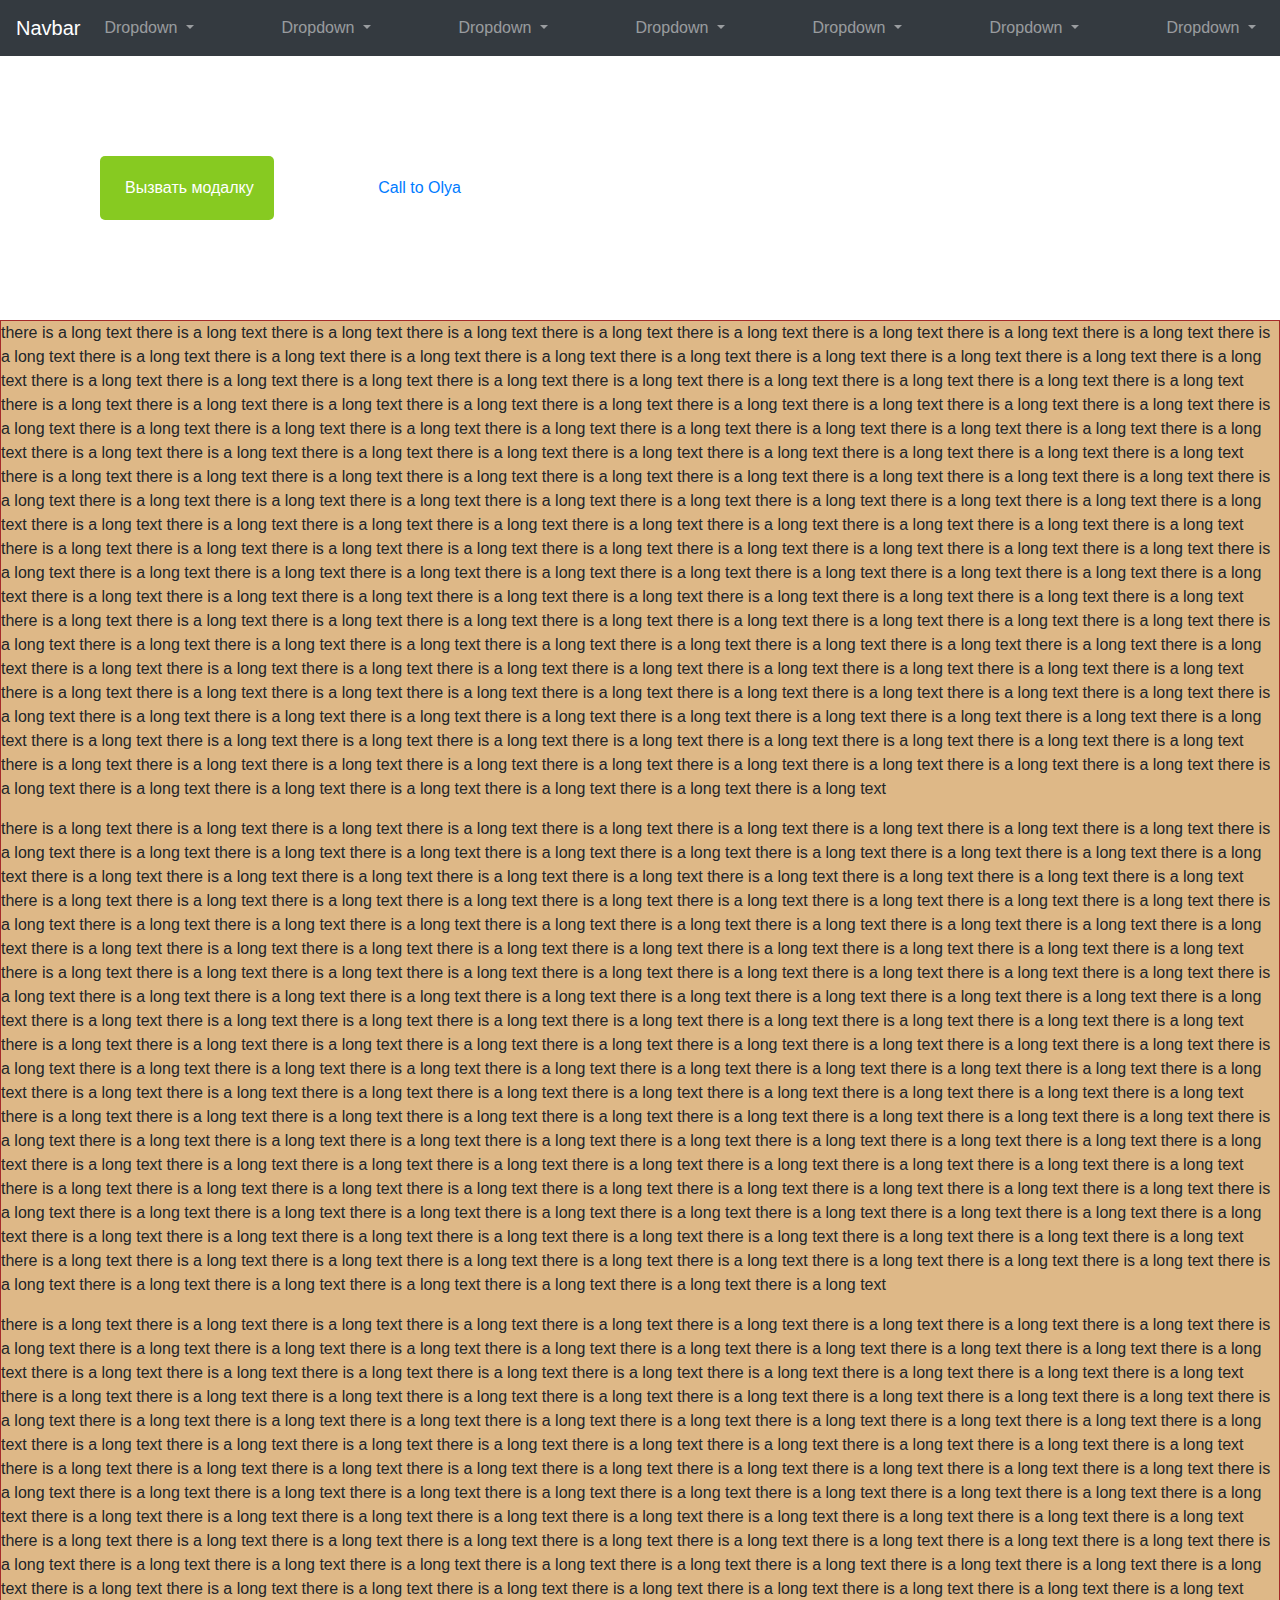
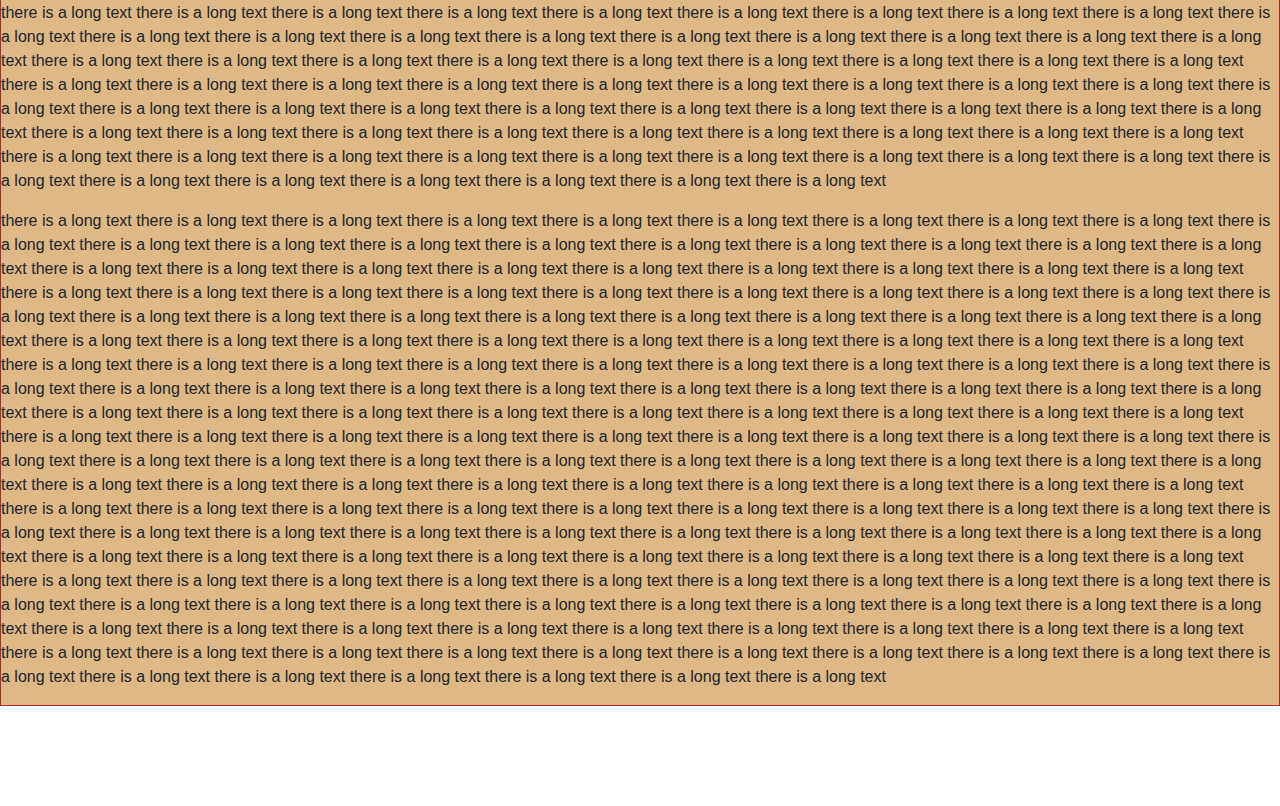
<file: index.html>
<!DOCTYPE html>
<html lang="en">
<head>
  <meta charset="UTF-8">
  <meta name="viewport" content="width=device-width, initial-scale=1.0">
  <title>Document</title>
  <link rel="stylesheet" href="style.css">
  <link href="https://fonts.googleapis.com/icon?family=Material+Icons" rel="stylesheet">
  <!-- <link type="text/css" rel="stylesheet" href="materialize.min.css"  media="screen,projection"/> -->
  <link href="https://fonts.googleapis.com/icon?family=Material+Icons" rel="stylesheet">
  <link rel="stylesheet" href="https://maxcdn.bootstrapcdn.com/bootstrap/4.0.0/css/bootstrap.min.css" integrity="sha384-Gn5384xqQ1aoWXA+058RXPxPg6fy4IWvTNh0E263XmFcJlSAwiGgFAW/dAiS6JXm" crossorigin="anonymous">
</head>
<body>

  <nav class="navbar navbar-expand-lg navbar-dark bg-dark">
    <a class="navbar-brand" href="#">Navbar</a>
    <button class="navbar-toggler" type="button" data-toggle="collapse" data-target="#navbarSupportedContent" aria-controls="navbarSupportedContent" aria-expanded="false" aria-label="Toggle navigation">
      <div class="menu-icon-wrapper">
        <div class="menu-icon"></div>
      </div>
    </button>

  
    <div class="collapse navbar-collapse" id="navbarSupportedContent">
      <ul class="navbar-nav mr-auto">
        <li class="nav-item dropdown">
          <a class="nav-link dropdown-toggle" href="#" id="navbarDropdown" role="button" data-toggle="dropdown" aria-haspopup="true" aria-expanded="false">
            Dropdown
          </a>
          <div class="dropdown-menu" aria-labelledby="navbarDropdown">
            <a class="dropdown-item" href="#">Action</a>
            <a class="dropdown-item" href="#">Another action</a>
            <a class="dropdown-item dropdown-toggle" href="#" id="navbarDropdown" role="button" data-toggle="dropdown" aria-haspopup="true" aria-expanded="false">Something else here</a>
            <div class="dropdown-menu submenu" aria-labelledby="navbarDropdown">
              <a class="dropdown-item" href="#">Action</a>
              <a class="dropdown-item" href="#">Another action</a>
              <a class="dropdown-item" href="#">Something else here</a>
            </div>  
          </div>
        </li>        <li class="nav-item dropdown">
          <a class="nav-link dropdown-toggle" href="#" id="navbarDropdown" role="button" data-toggle="dropdown" aria-haspopup="true" aria-expanded="false">
            Dropdown
          </a>
          <div class="dropdown-menu" aria-labelledby="navbarDropdown">
            <a class="dropdown-item" href="#">Action</a>
            <a class="dropdown-item" href="#">Another action</a>
            <a class="dropdown-item dropdown-toggle" href="#" id="navbarDropdown" role="button" data-toggle="dropdown" aria-haspopup="true" aria-expanded="false">Something else here</a>
            <div class="dropdown-menu submenu" aria-labelledby="navbarDropdown">
              <a class="dropdown-item" href="#">Action</a>
              <a class="dropdown-item" href="#">Another action</a>
              <a class="dropdown-item" href="#">Something else here</a>
              <a class="dropdown-item" href="#">Action</a>
              <a class="dropdown-item" href="#">Another action</a>
              <a class="dropdown-item" href="#">Something else here</a>
              <a class="dropdown-item" href="#">Action</a>
              <a class="dropdown-item" href="#">Another action</a>
              <a class="dropdown-item" href="#">Something else here</a>
            </div>  
          </div>
        </li>
        <li class="nav-item dropdown">
          <a class="nav-link dropdown-toggle" href="#" id="navbarDropdown" role="button" data-toggle="dropdown" aria-haspopup="true" aria-expanded="false">
            Dropdown
          </a>
          <div class="dropdown-menu" aria-labelledby="navbarDropdown">
            <a class="dropdown-item" href="#">Action</a>
            <a class="dropdown-item" href="#">Another action</a>
            <a class="dropdown-item dropdown-toggle" href="#" id="navbarDropdown" role="button" data-toggle="dropdown" aria-haspopup="true" aria-expanded="false">Something else here</a>
            <div class="dropdown-menu submenu" aria-labelledby="navbarDropdown">
              <a class="dropdown-item" href="#">Action</a>
              <a class="dropdown-item" href="#">Another action</a>
              <a class="dropdown-item" href="#">Something else here</a>
              <a class="dropdown-item" href="#">Action</a>
              <a class="dropdown-item" href="#">Another action</a>
              <a class="dropdown-item" href="#">Something else here</a>
            </div>  
          </div>
        </li>
        <li class="nav-item dropdown">
          <a class="nav-link dropdown-toggle" href="#" id="navbarDropdown" role="button" data-toggle="dropdown" aria-haspopup="true" aria-expanded="false">
            Dropdown
          </a>
          <div class="dropdown-menu" aria-labelledby="navbarDropdown">
            <a class="dropdown-item" href="#">Action</a>
            <a class="dropdown-item" href="#">Another action</a>
            <a class="dropdown-item dropdown-toggle" href="#" id="navbarDropdown" role="button" data-toggle="dropdown" aria-haspopup="true" aria-expanded="false">Something else here</a>
            <div class="dropdown-menu submenu" aria-labelledby="navbarDropdown">
              <a class="dropdown-item" href="#">Action</a>
              <a class="dropdown-item" href="#">Another action</a>
              <a class="dropdown-item" href="#">Something else here</a>
            </div>  
          </div>
        </li>
        <li class="nav-item dropdown">
          <a class="nav-link dropdown-toggle" href="#" id="navbarDropdown" role="button" data-toggle="dropdown" aria-haspopup="true" aria-expanded="false">
            Dropdown
          </a>
          <div class="dropdown-menu" aria-labelledby="navbarDropdown">
            <a class="dropdown-item" href="#">Action</a>
            <a class="dropdown-item" href="#">Another action</a>
            <a class="dropdown-item" href="#">Something else here</a>
          </div>
        </li>
        <li class="nav-item dropdown">
          <a class="nav-link dropdown-toggle" href="#" id="navbarDropdown" role="button" data-toggle="dropdown" aria-haspopup="true" aria-expanded="false">
            Dropdown
          </a>
          <div class="dropdown-menu" aria-labelledby="navbarDropdown">
            <a class="dropdown-item" href="#">Action</a>
            <a class="dropdown-item" href="#">Another action</a>
            <a class="dropdown-item" href="#">Something else here</a>
            <a class="dropdown-item" href="#">Action</a>
            <a class="dropdown-item" href="#">Another action</a>
            <a class="dropdown-item" href="#">Something else here</a>
            <a class="dropdown-item" href="#">Action</a>
            <a class="dropdown-item" href="#">Action</a>
            <a class="dropdown-item" href="#">Another action</a>
            <a class="dropdown-item" href="#">Something else here</a>
          </div>
        </li>
        <li class="nav-item dropdown">
          <a class="nav-link dropdown-toggle" href="#" id="navbarDropdown" role="button" data-toggle="dropdown" aria-haspopup="true" aria-expanded="false">
            Dropdown
          </a>
          <div class="dropdown-menu" aria-labelledby="navbarDropdown">
            <a class="dropdown-item" href="#">Action</a>
            <a class="dropdown-item" href="#">Another action</a>
            <a class="dropdown-item" href="#">Something else here</a>
            <a class="dropdown-item" href="#">Action</a>
            <a class="dropdown-item" href="#">Another action</a>
            <a class="dropdown-item" href="#">Something else here</a>
            <a class="dropdown-item" href="#">Action</a>
            <a class="dropdown-item" href="#">Another action</a>
            <a class="dropdown-item" href="#">Something else here</a>
            <a class="dropdown-item" href="#">Action</a>
            <a class="dropdown-item" href="#">Action</a>
            <a class="dropdown-item" href="#">Another action</a>
            <a class="dropdown-item" href="#">Something else here</a>
          </div>
        </li>

      </ul>
    </div>
  </nav>






  <button class="header__feedback">Вызвать модалку</button>
  <a href="tel:+79117775195">Call to Olya</a>

  <div class="content">
    <p>
      there is a long text there is a long text there is a long text there is a long text there is a long text there is a long text there is a long text there is a long text there is a long text there is a long text there is a long text there is a long text there is a long text there is a long text there is a long text there is a long text there is a long text there is a long text there is a long text there is a long text there is a long text there is a long text there is a long text there is a long text there is a long text there is a long text there is a long text there is a long text there is a long text there is a long text there is a long text there is a long text there is a long text there is a long text there is a long text there is a long text there is a long text there is a long text there is a long text there is a long text there is a long text there is a long text there is a long text there is a long text there is a long text there is a long text there is a long text there is a long text there is a long text there is a long text there is a long text there is a long text there is a long text there is a long text there is a long text there is a long text there is a long text there is a long text there is a long text there is a long text there is a long text there is a long text there is a long text there is a long text there is a long text there is a long text there is a long text there is a long text there is a long text there is a long text there is a long text there is a long text there is a long text there is a long text there is a long text there is a long text there is a long text there is a long text there is a long text there is a long text there is a long text there is a long text there is a long text there is a long text there is a long text there is a long text there is a long text there is a long text there is a long text there is a long text there is a long text there is a long text there is a long text there is a long text there is a long text there is a long text there is a long text there is a long text there is a long text there is a long text there is a long text there is a long text there is a long text there is a long text there is a long text there is a long text there is a long text there is a long text there is a long text there is a long text there is a long text there is a long text there is a long text there is a long text there is a long text there is a long text there is a long text there is a long text there is a long text there is a long text there is a long text there is a long text there is a long text there is a long text there is a long text there is a long text there is a long text there is a long text there is a long text there is a long text there is a long text there is a long text there is a long text there is a long text there is a long text there is a long text there is a long text there is a long text there is a long text there is a long text there is a long text there is a long text there is a long text there is a long text there is a long text there is a long text there is a long text there is a long text there is a long text there is a long text there is a long text there is a long text there is a long text there is a long text there is a long text there is a long text there is a long text there is a long text there is a long text there is a long text there is a long text there is a long text there is a long text there is a long text there is a long text there is a long text there is a long text there is a long text there is a long text there is a long text there is a long text there is a long text there is a long text there is a long text there is a long text there is a long text there is a long text there is a long text there is a long text there is a long text there is a long text there is a long text there is a long text there is a long text 
    </p>
    <p>
      there is a long text there is a long text there is a long text there is a long text there is a long text there is a long text there is a long text there is a long text there is a long text there is a long text there is a long text there is a long text there is a long text there is a long text there is a long text there is a long text there is a long text there is a long text there is a long text there is a long text there is a long text there is a long text there is a long text there is a long text there is a long text there is a long text there is a long text there is a long text there is a long text there is a long text there is a long text there is a long text there is a long text there is a long text there is a long text there is a long text there is a long text there is a long text there is a long text there is a long text there is a long text there is a long text there is a long text there is a long text there is a long text there is a long text there is a long text there is a long text there is a long text there is a long text there is a long text there is a long text there is a long text there is a long text there is a long text there is a long text there is a long text there is a long text there is a long text there is a long text there is a long text there is a long text there is a long text there is a long text there is a long text there is a long text there is a long text there is a long text there is a long text there is a long text there is a long text there is a long text there is a long text there is a long text there is a long text there is a long text there is a long text there is a long text there is a long text there is a long text there is a long text there is a long text there is a long text there is a long text there is a long text there is a long text there is a long text there is a long text there is a long text there is a long text there is a long text there is a long text there is a long text there is a long text there is a long text there is a long text there is a long text there is a long text there is a long text there is a long text there is a long text there is a long text there is a long text there is a long text there is a long text there is a long text there is a long text there is a long text there is a long text there is a long text there is a long text there is a long text there is a long text there is a long text there is a long text there is a long text there is a long text there is a long text there is a long text there is a long text there is a long text there is a long text there is a long text there is a long text there is a long text there is a long text there is a long text there is a long text there is a long text there is a long text there is a long text there is a long text there is a long text there is a long text there is a long text there is a long text there is a long text there is a long text there is a long text there is a long text there is a long text there is a long text there is a long text there is a long text there is a long text there is a long text there is a long text there is a long text there is a long text there is a long text there is a long text there is a long text there is a long text there is a long text there is a long text there is a long text there is a long text there is a long text there is a long text there is a long text there is a long text there is a long text there is a long text there is a long text there is a long text there is a long text there is a long text there is a long text there is a long text there is a long text there is a long text there is a long text there is a long text there is a long text there is a long text there is a long text there is a long text there is a long text there is a long text there is a long text there is a long text there is a long text there is a long text there is a long text 
    </p>
    <p>
      there is a long text there is a long text there is a long text there is a long text there is a long text there is a long text there is a long text there is a long text there is a long text there is a long text there is a long text there is a long text there is a long text there is a long text there is a long text there is a long text there is a long text there is a long text there is a long text there is a long text there is a long text there is a long text there is a long text there is a long text there is a long text there is a long text there is a long text there is a long text there is a long text there is a long text there is a long text there is a long text there is a long text there is a long text there is a long text there is a long text there is a long text there is a long text there is a long text there is a long text there is a long text there is a long text there is a long text there is a long text there is a long text there is a long text there is a long text there is a long text there is a long text there is a long text there is a long text there is a long text there is a long text there is a long text there is a long text there is a long text there is a long text there is a long text there is a long text there is a long text there is a long text there is a long text there is a long text there is a long text there is a long text there is a long text there is a long text there is a long text there is a long text there is a long text there is a long text there is a long text there is a long text there is a long text there is a long text there is a long text there is a long text there is a long text there is a long text there is a long text there is a long text there is a long text there is a long text there is a long text there is a long text there is a long text there is a long text there is a long text there is a long text there is a long text there is a long text there is a long text there is a long text there is a long text there is a long text there is a long text there is a long text there is a long text there is a long text there is a long text there is a long text there is a long text there is a long text there is a long text there is a long text there is a long text there is a long text there is a long text there is a long text there is a long text there is a long text there is a long text there is a long text there is a long text there is a long text there is a long text there is a long text there is a long text there is a long text there is a long text there is a long text there is a long text there is a long text there is a long text there is a long text there is a long text there is a long text there is a long text there is a long text there is a long text there is a long text there is a long text there is a long text there is a long text there is a long text there is a long text there is a long text there is a long text there is a long text there is a long text there is a long text there is a long text there is a long text there is a long text there is a long text there is a long text there is a long text there is a long text there is a long text there is a long text there is a long text there is a long text there is a long text there is a long text there is a long text there is a long text there is a long text there is a long text there is a long text there is a long text there is a long text there is a long text there is a long text there is a long text there is a long text there is a long text there is a long text there is a long text there is a long text there is a long text there is a long text there is a long text there is a long text there is a long text there is a long text there is a long text there is a long text there is a long text there is a long text there is a long text there is a long text there is a long text there is a long text there is a long text 
    </p>
    <p>
      there is a long text there is a long text there is a long text there is a long text there is a long text there is a long text there is a long text there is a long text there is a long text there is a long text there is a long text there is a long text there is a long text there is a long text there is a long text there is a long text there is a long text there is a long text there is a long text there is a long text there is a long text there is a long text there is a long text there is a long text there is a long text there is a long text there is a long text there is a long text there is a long text there is a long text there is a long text there is a long text there is a long text there is a long text there is a long text there is a long text there is a long text there is a long text there is a long text there is a long text there is a long text there is a long text there is a long text there is a long text there is a long text there is a long text there is a long text there is a long text there is a long text there is a long text there is a long text there is a long text there is a long text there is a long text there is a long text there is a long text there is a long text there is a long text there is a long text there is a long text there is a long text there is a long text there is a long text there is a long text there is a long text there is a long text there is a long text there is a long text there is a long text there is a long text there is a long text there is a long text there is a long text there is a long text there is a long text there is a long text there is a long text there is a long text there is a long text there is a long text there is a long text there is a long text there is a long text there is a long text there is a long text there is a long text there is a long text there is a long text there is a long text there is a long text there is a long text there is a long text there is a long text there is a long text there is a long text there is a long text there is a long text there is a long text there is a long text there is a long text there is a long text there is a long text there is a long text there is a long text there is a long text there is a long text there is a long text there is a long text there is a long text there is a long text there is a long text there is a long text there is a long text there is a long text there is a long text there is a long text there is a long text there is a long text there is a long text there is a long text there is a long text there is a long text there is a long text there is a long text there is a long text there is a long text there is a long text there is a long text there is a long text there is a long text there is a long text there is a long text there is a long text there is a long text there is a long text there is a long text there is a long text there is a long text there is a long text there is a long text there is a long text there is a long text there is a long text there is a long text there is a long text there is a long text there is a long text there is a long text there is a long text there is a long text there is a long text there is a long text there is a long text there is a long text there is a long text there is a long text there is a long text there is a long text there is a long text there is a long text there is a long text there is a long text there is a long text there is a long text there is a long text there is a long text there is a long text there is a long text there is a long text there is a long text there is a long text there is a long text there is a long text there is a long text there is a long text there is a long text there is a long text there is a long text there is a long text there is a long text there is a long text there is a long text there is a long text there is a long text 
    </p>

    
  </div>


  <!-- <div class="modal">
    <div class="modal__wrapper">
      <span class="modal__close"></span>
      <div class="modal__image">
        <h1 class="modal__name">Выберите файл для просмотра</h1>
      </div>
      <div class="modal__details">
        <h2 class="modal__title">Список файлов</h2>
        <ul class="modal__list">
          <li class="modal__item">
            <a href="test.pdf" target="_blank" class="modal__link">
              <span class="modal__text">Здесь вы можете видеть название документа для просмотра</span>
              <span class="modal__file">
                <i class="large material-icons">archive</i>
              </span>
            </a>
          </li>
          <li class="modal__item">
            <a href="test.pdf" target="_blank" class="modal__link">
              <span class="modal__text">Здесь вы можете видеть название документа для просмотра</span>
              <span class="modal__file">
                <i class="large material-icons">archive</i>
              </span>
            </a>
          </li>
          <li class="modal__item">
            <a href="test.pdf" target="_blank" class="modal__link">
              <span class="modal__text">Здесь вы можете видеть название документа для просмотра</span>
              <span class="modal__file">
                <i class="large material-icons">archive</i>
              </span>
            </a>
          </li>

          <li class="modal__item"><a href="pdf.html" target="_blank" class="modal__link"><span class="modal__text">Здесь вы можете видеть название документа для просмотра</span><span class="modal__file"><i class="large material-icons">archive</i></span></a></li>
          <li class="modal__item"><a href="pdf.html" target="_blank" class="modal__link"><span class="modal__text">Здесь вы можете видеть название документа для просмотра</span><span class="modal__file"><i class="large material-icons">archive</i></span></a></li>
          <li class="modal__item"><a href="pdf.html" target="_blank" class="modal__link"><span class="modal__text">Здесь вы можете видеть название документа для просмотра</span><span class="modal__file"><i class="large material-icons">archive</i></span></a></li>
        </ul>
      </div>
    </div> -->

    <!-- <script type="text/javascript" src="materialize.min.js"></script> -->
    <!-- <script src="main.js"></script> -->
  
    <script src="https://code.jquery.com/jquery-3.2.1.slim.min.js" integrity="sha384-KJ3o2DKtIkvYIK3UENzmM7KCkRr/rE9/Qpg6aAZGJwFDMVNA/GpGFF93hXpG5KkN" crossorigin="anonymous"></script>
    <script src="https://cdnjs.cloudflare.com/ajax/libs/popper.js/1.12.9/umd/popper.min.js" integrity="sha384-ApNbgh9B+Y1QKtv3Rn7W3mgPxhU9K/ScQsAP7hUibX39j7fakFPskvXusvfa0b4Q" crossorigin="anonymous"></script>
    <script src="https://maxcdn.bootstrapcdn.com/bootstrap/4.0.0/js/bootstrap.min.js" integrity="sha384-JZR6Spejh4U02d8jOt6vLEHfe/JQGiRRSQQxSfFWpi1MquVdAyjUar5+76PVCmYl" crossorigin="anonymous"></script>
    <script>
      document.querySelector('.menu-icon-wrapper').onclick = function(){
    document.querySelector('.menu-icon').classList.toggle('menu-icon-active');
}
    </script>
</body>
</html>
</file>
<file: style.css>
body {
  width: 100%;
}

.header__feedback {
  border: none;
  border-radius: 5px;
  padding: 20px;
  padding-left: 25px;
  padding-right: 20px;
  background-color: rgb(135, 202, 33);
  color: #fff;
  margin: 100px;
  cursor: pointer;
}

.modal {
  display: none;
  position: fixed;
  top: 0;
  left: 0;
  width: 100%;
  height: 100vh;
  padding-left: 270px;
  padding-right: 270px;
  box-sizing: border-box;
  z-index: 20;
  background-color: rgba(0, 0, 0, 0.8);
}


.modal__wrapper {
  position: fixed;
  top: 150px;
	box-shadow: 0 20px 40px rgba(0, 0, 0, 0.75);
  width: 100%;
  display: flex;
  flex-direction: row;
  flex-wrap: nowrap;
  margin: 0;
  padding: 0;
  box-sizing: border-box;
  position: relative;
}

.modal__image {
  flex-basis: 35%;
  background: linear-gradient(#9e9e9e , #616161);
  padding: 70px;
  padding-top: 120px;
  box-sizing: border-box;
  white-space: normal;
  text-align: center;
  text-transform: uppercase;
  color: aliceblue;
}

.modal__details {
  flex-grow: 1;
  height: 539px;
  margin: 0;
  padding-top: 48px;
  padding-bottom: 37px;
  padding-left: 60px;
  padding-right: 60px;
  box-sizing: border-box;
  background-color: #fff8e1;
  background-image: url('bg-light.png');
  background-repeat: repeat;
  position: relative;
}

.modal__name {
  width: 100%;
  padding-top: 50px;
  padding-bottom: 50px;
  font-size: 18px;
  border-bottom: 2px solid aliceblue;
  border-top: 2px solid aliceblue;
  box-sizing: border-box;
}

.modal__list {
  list-style: none;
  margin: 0;
  padding: 0;
  box-sizing: border-box;
}

.modal__item {
  width: 100%;
  margin: 0;
  margin-bottom: 18px;
  padding: 0;
}

.modal__link {
  width: 100%;
  display: flex;
  justify-content: space-between;
  padding: 0;
  margin: 0;
  text-decoration: none;
  color: rgb(12, 11, 11);
}

.modal__text {
  flex-basis: 80%;
}

.modal__file {
  flex-basis: 10%;
}

.modal--show {
  display: block;
}

.modal__close {
  z-index: 100;
  margin: 0;
  padding: 0;
  display: block;
  position: absolute;
  right: 20px;
  top: 20px;
  width: 32px;
  height: 32px;
  cursor: pointer;
}

.material-icons {
  color: #2e7d32;
  width: 25px;
  height: 25px;
}

.modal__close:before,
.modal__close:after {
  position: absolute;
  left: 15px;
  content: '';
  height: 33px;
  width: 2px;
  background-color: rgb(74, 74, 74);
}

.modal__close:before {
  transform: rotate(45deg);
}

.modal__close:after {
  transform: rotate(-45deg);
}

.modal__title {
  margin: 0;
  padding: 0;
  padding-bottom: 35px;
  text-transform: uppercase;
  font-family: 'Noto Sans Regular', serif;
  font-size: 24px;
  color: rgb(74, 74, 74);
}

.modal__passage {
  margin: 0;
  padding: 0;
  display: flex;
  flex-wrap: wrap;
  flex-direction: column;
  position: relative;
}

.modal__id,
.modal__comment {
  margin: 0;
  padding: 0;
  padding-bottom: 5px;
  font-family: 'Noto Sans Regular', serif;
  font-size: 16px;
  color: rgb(74, 74, 74);
}

.modal__strictly {
  margin: 0;
  padding: 0;
  padding-bottom: 5px;
  font-family: 'Noto Sans Regular', serif;
  font-size: 16px;
  color: rgb(183, 93, 93);
}

.modal__email,
.modal__phone {
  width: 100%;
  margin: 0;
  margin-bottom: 25px;
  font-size: 16px;
  padding-top: 12px;
  padding-bottom: 8px;
  padding-left: 9px;
  padding-right: 9px;
  box-sizing: border-box;
  border: none;
}

.modal__message {
  width: 100%;
  margin: 0;
  margin-bottom: 20px;
  font-size: 16px;
  padding-top: 12px;
  padding-bottom: 12px;
  padding-bottom: 12px;
  padding-left: 12px;
  padding-right: 12px;
  box-sizing: border-box;
  border: none;
  outline: 0 !important;
}

.modal__result {
  margin: 0;
  padding: 0;
  display: flex;
  flex-wrap: wrap;
}

.modal__btn {
  width: calc(50% - 20px);
  display: block;
  margin: 0;
  margin-left: auto;
  padding-top: 9px;
  padding-bottom: 9px;
  box-sizing: border-box;
  background-color: rgb(219, 125, 58);
  color: rgb(255, 255, 255);
  font-family: 'Lora-Italic', serif;
  font-style: italic;
  font-size: 16px;
  border: none;
  cursor: pointer;
}

.modal__btn:hover {
  color: rgba(255, 255, 255, 0.6);
}

.error-status {
  position: absolute;
  bottom: 5px;
  left: 0;
  color: rgb(183, 93, 93);
  font-size: 11px;
}

.email-error {
  border: 1px solid rgb(183, 93, 93);
}

.phone-error {
  border: 1px solid rgb(183, 93, 93);
}

@media (max-width: 1195px) {
  .modal {
    padding-left: 150px;
    padding-right: 150px;
  }
}

@media (max-width: 992px) {
  .modal__wrapper {
    flex-direction: column;
  }

  .modal__image  {
    flex-basis: 100%;
    padding: 22px;
  }

  .modal__details {
    width: 100%;
    height: 400px;
    padding-top: 30px;
    padding-right: 25px;
  }

  .modal__name {
    padding: 0;
    font-size: 15px;
    border-bottom: none;
    border-top: none;
  }

  .modal__text {
    flex-basis: 85%;
  }

  .modal__title {
    padding-bottom: 30px;
  }
}

@media (max-width: 792px) {
  .modal {
    padding-left: 60px;
    padding-right: 60px;
    margin: 0 auto;
  }

  .modal__wrapper {
    border: 15px solid #90a4ae;
    top: 50px;
  }

  .modal__image {
    display: none;
  }

  .modal__details {
    padding-top: 70px;
    padding-bottom: 90px;
    height: auto;
  }

  .modal__title {
    font-size: 20px;
  }
}

@media (max-width: 490px) {
  .modal {
    padding-left: 15px;
    padding-right: 15px;
  }

  .modal__wrapper {
    top: 10px;
  }

  .modal__details {
    padding-left: 20px;
  }
}

/*material*/
.content {
  width: 100%;
  background-color: burlywood;
  border: 1px solid brown;
  margin-bottom: 100px;
}


/* bootstrap */

.navbar-nav {
  width: 100%;
  display: flex;
  flex-direction: row;
  justify-content: space-between;
}

nav.navbar .dropdown:hover > .dropdown-menu {
  display: block; 
 } 

 .nav-link {
  text-align: center;
 }

 .dropdown-menu:last-child {
  left: -68%;
 }

.dropdown-menu {
   padding: 0px !important;
 }

 .dropdown-menu.submenu {
   background-color: rgb(202, 199, 199);
   padding: 0;
   font-size: 12px;
   left: 0;
 }

 @media screen and (max-width: 991px) {
   .nav-item:not(:first-child) {
     border-top: 1px solid #fff;
   }
 }





 /*burger*/

 .menu-icon-wrapper {
  /*   background: red; */
    width: 30px;
    height: 30px;
    display: flex;
    justify-content: center;
    align-items: center;
  }
  
  .menu-icon {
    position: relative;
    width: 30px;
    height: 5px;
    background-color: #fff;
  }
  
  .menu-icon::before {
    position: absolute;
    left: 0;
    top: -10px;
    content: '';
    width: 30px;
    height: 5px;
    background-color: #fff;
    transition: transform 0.2s ease-in, top 0.2s linear 0.2s;
  
  }
  
  .menu-icon::after {
    position: absolute;
    left: 0;
    top: 10px;
    content: '';
    width: 30px;
    height: 5px;
    background-color: #fff;
    transition: transform 0.2s ease-in, top 0.2s linear 0.2s;
  
  }
  
  .menu-icon.menu-icon-active {
    background-color: transparent;
  }
  
  .menu-icon.menu-icon-active::before {
    transform: rotate(45deg);
    top: 0;
    transition: top 0.2s linear, transform 0.2s ease-in 0.2s;
  }
  
  .menu-icon.menu-icon-active::after {
    transform: rotate(-45deg);
    top: 0;
    transition: top 0.2s linear, transform 0.2s ease-in 0.2s;
  }
</file>
